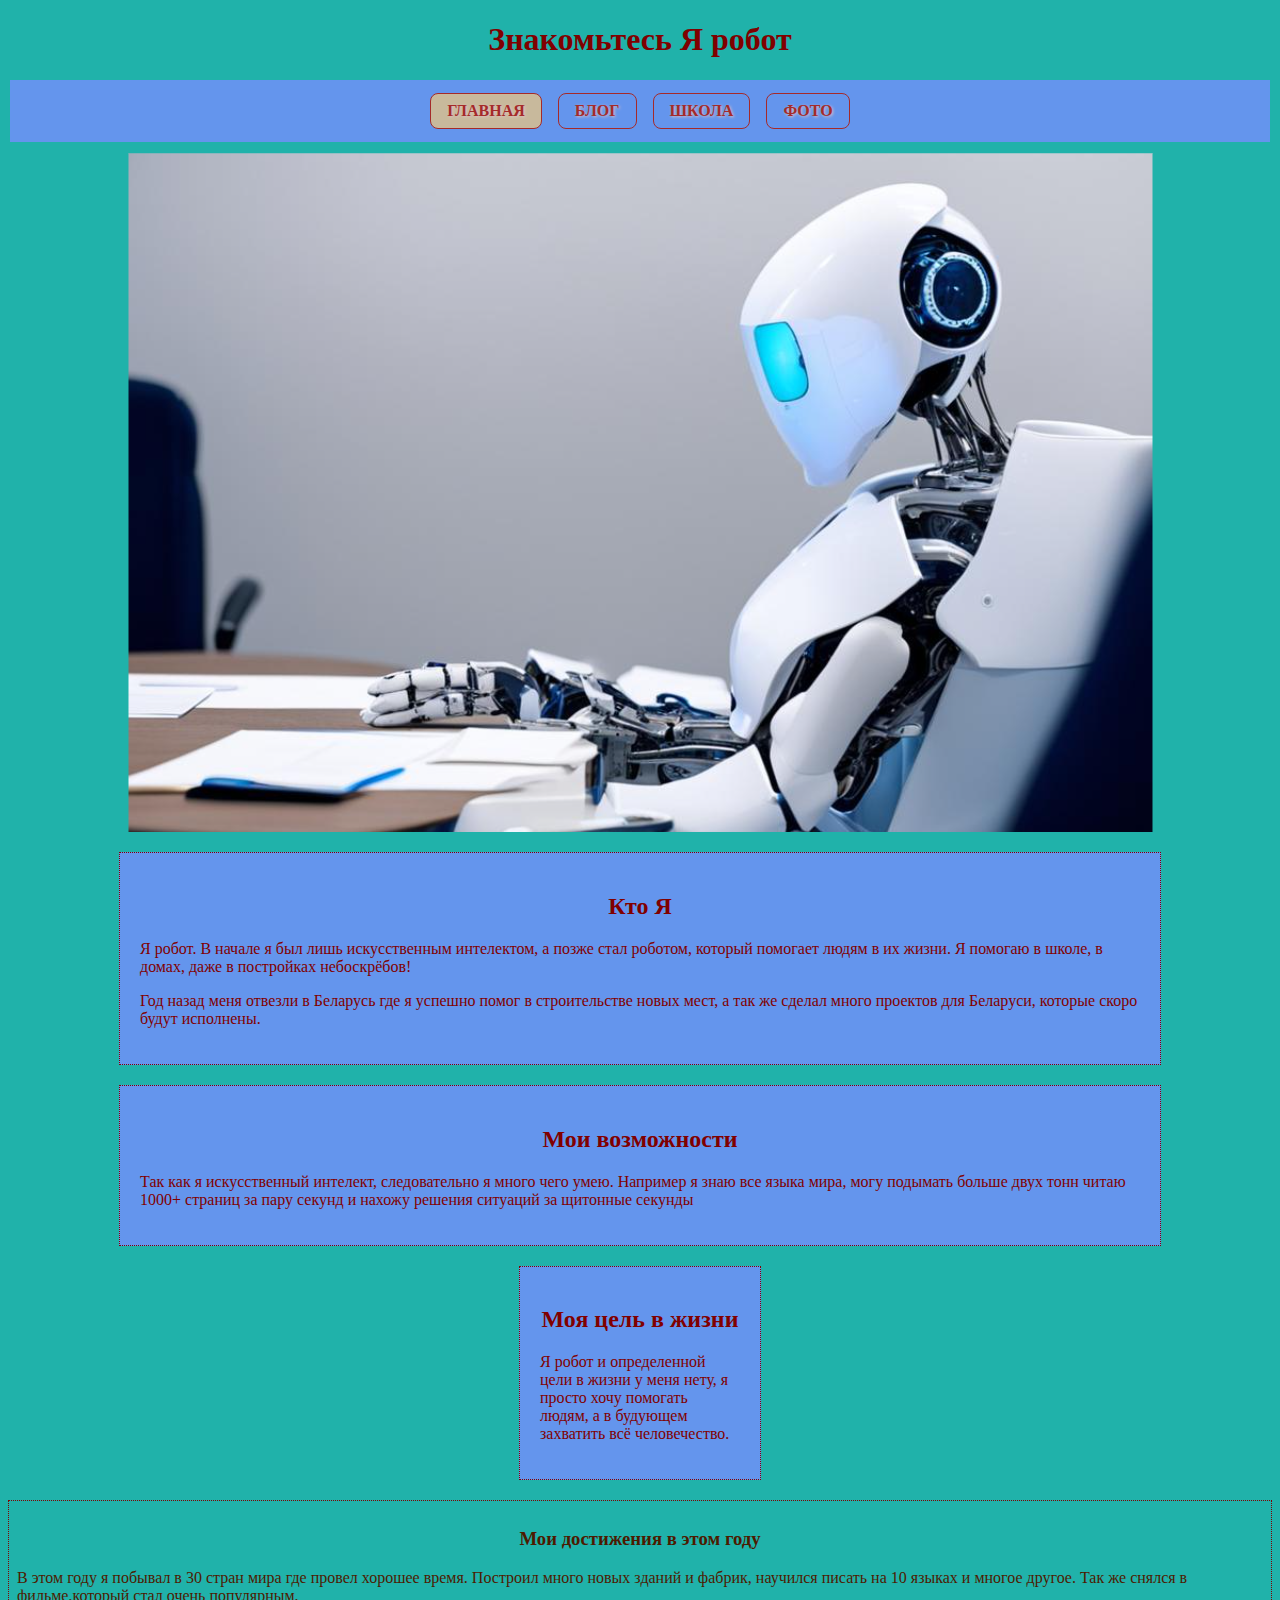
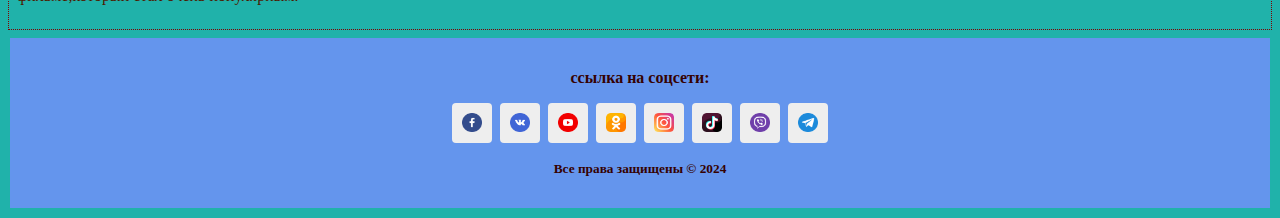
<file: index.html>
<!DOCTYPE html>
<html lang="en">

<head>
  <meta charset="UTF-8" />
  <meta http-equiv="X-UA-Compatible" content="IE=edge" />
  <meta name="viewport" content="width=device-width, initial-scale=1.0" />
  <title>Всё обо мне</title>
  <link rel="stylesheet" href="style.css" />
</head>

<body>
  <header>
    <h1>Знакомьтесь Я робот </h1>
    <nav>
      <ul>
        <li class="selected"><a href="">Главная</a></li>
        <li><a href="blog.html">Блог</a></li>
        <li><a href="school.html">Школа</a></li>
        <li><a href="moments.html">Фото</a></li>
      </ul>
    </nav>
  </header>
  <div class="photo">
    <img src="Главная.png" />
  </div>
  <main>
    <div class="container">
      <section>
        <h2>Кто Я</h2>
        <p>Я робот. В начале я был лишь искусственным интелектом, а позже стал роботом, который помогает людям в их жизни. Я помогаю в школе, в домах, даже в постройках небоскрёбов!</p>
        <p>Год назад меня отвезли в Беларусь где я успешно помог в строительстве новых мест, а так же сделал много проектов для Беларуси, которые скоро будут исполнены. </p>
      </section>
      <section>
        <h2>Мои возможности</h2>
        <p>Так как я искусственный интелект, следовательно я много чего умею. Например я знаю все языка мира, могу подымать больше двух тонн читаю 1000+ страниц за пару секунд и нахожу решения ситуаций за щитонные секунды </p>
      </section>
      <article>
        <h2>Моя цель в жизни</h2>
        <p>Я робот и определенной цели в жизни у меня нету, я просто хочу помогать людям, а в будующем захватить всё человечество.</p>
      </article>
    </div>
  </main>
  <aside>
    <h3>Мои достижения в этом году</h3>
    <p>В этом году я побывал в 30 стран мира где провел хорошее время. Построил много новых зданий и фабрик, научился писать на 10 языках и многое другое. Так же снялся в фильме,который стал очень популярным.</p>

  </aside>

  <footer>
    <div class="info-section">
      <p>ссылка на соцсети:</p>
      <ul class="social-icons">
        <li><a class="social-icon-fb" href="https://www.facebook.com/" title="фейсбук"> </a></li>
        <li><a class="social-icon-vk" href="https://vk.com" title="вконтакте"> </a></li>
        <li><a class="social-icon-ytb" href="https://www.youtube.com" title="ютуб"> </a></li>
        <li><a class="social-icon-ok" href="https://ok.ru" title="одноклассники"> </a></li>
        <li><a class="social-icon-inst" href="https://www.instagram.com/" title="интстаграмм"> </a></li>
        <li><a class="social-icon-tik" href="https://www.tiktok.com" title="тик-ток"> </a></li>
        <li><a class="social-icon-vib" href="https://www.tiktok.com" title="вайбер"> </a></li>
        <li><a class="social-icon-tel" href="https://www.tiktok.com" title="телеграм"> </a></li>
      </ul>
    </div>
    <p><small>Все права защищены &copy; 2024 </small></p>

  </footer>
</body>

</html>
</file>
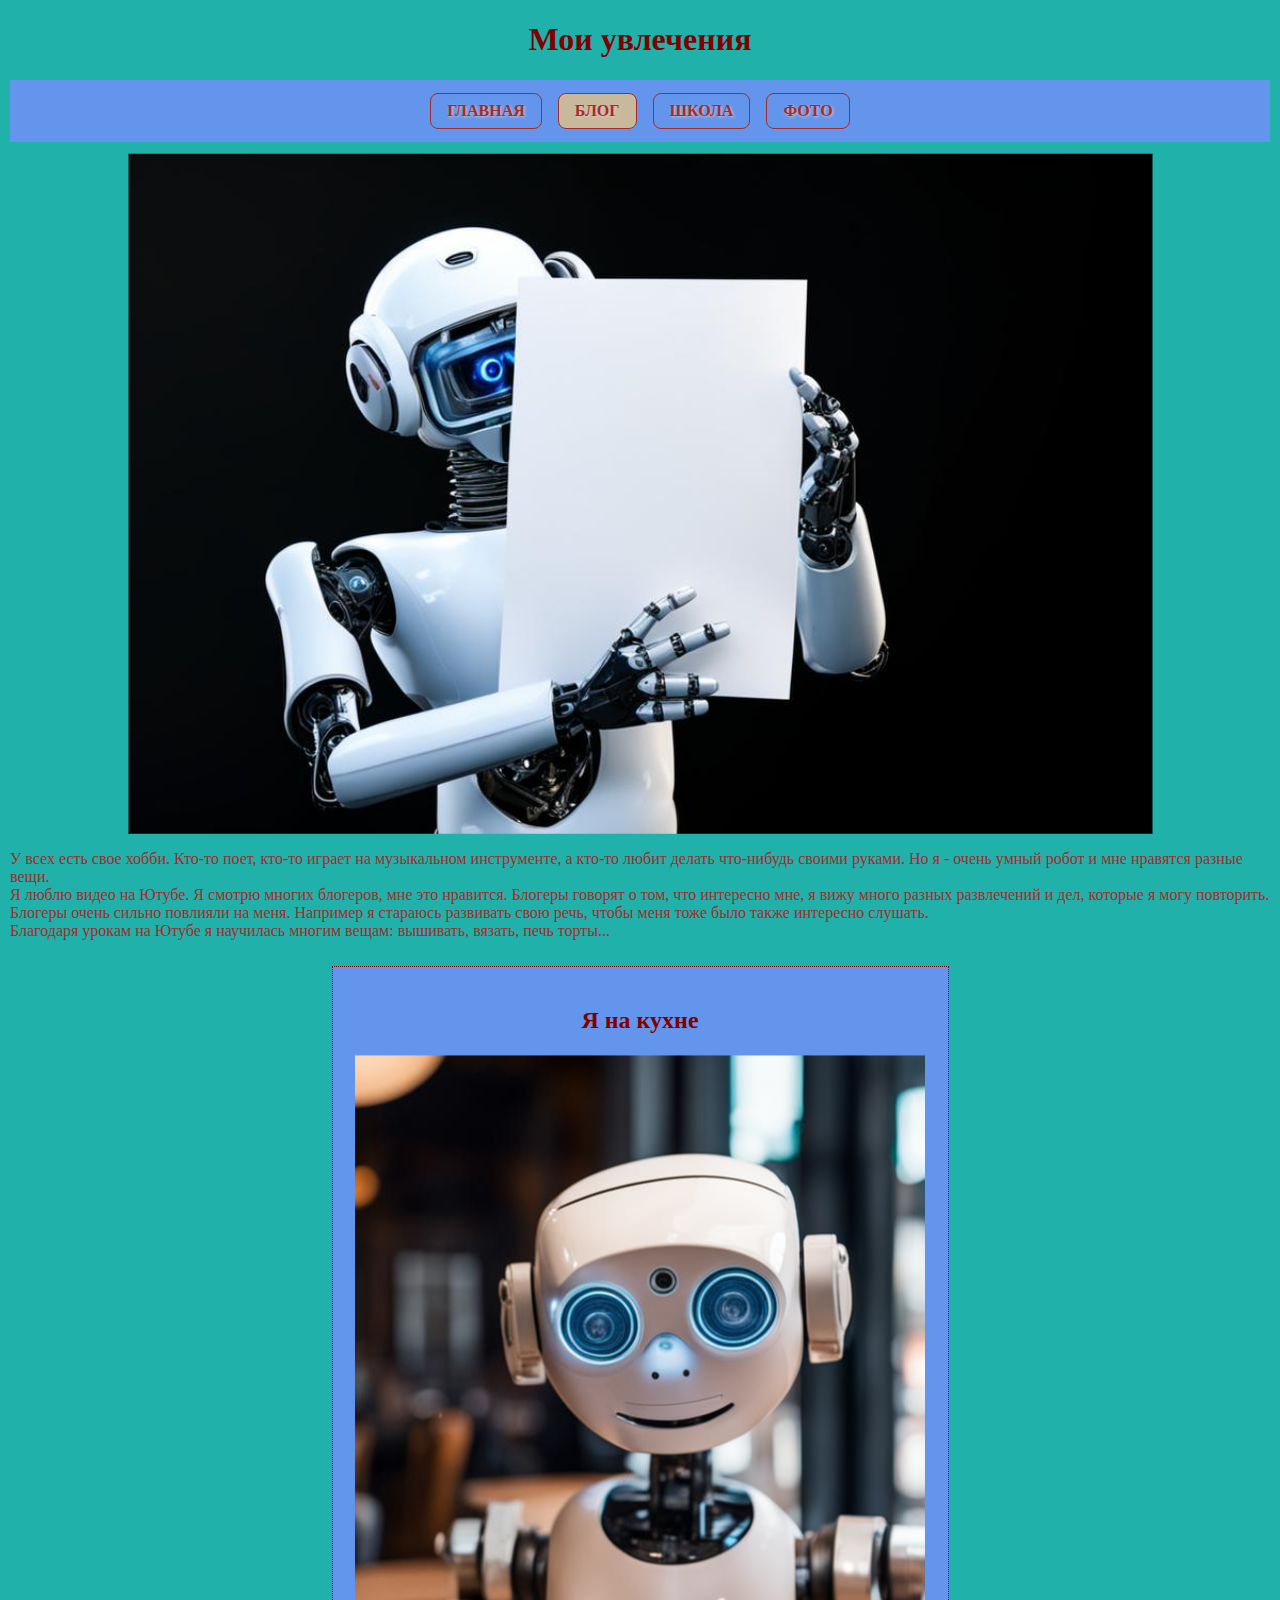
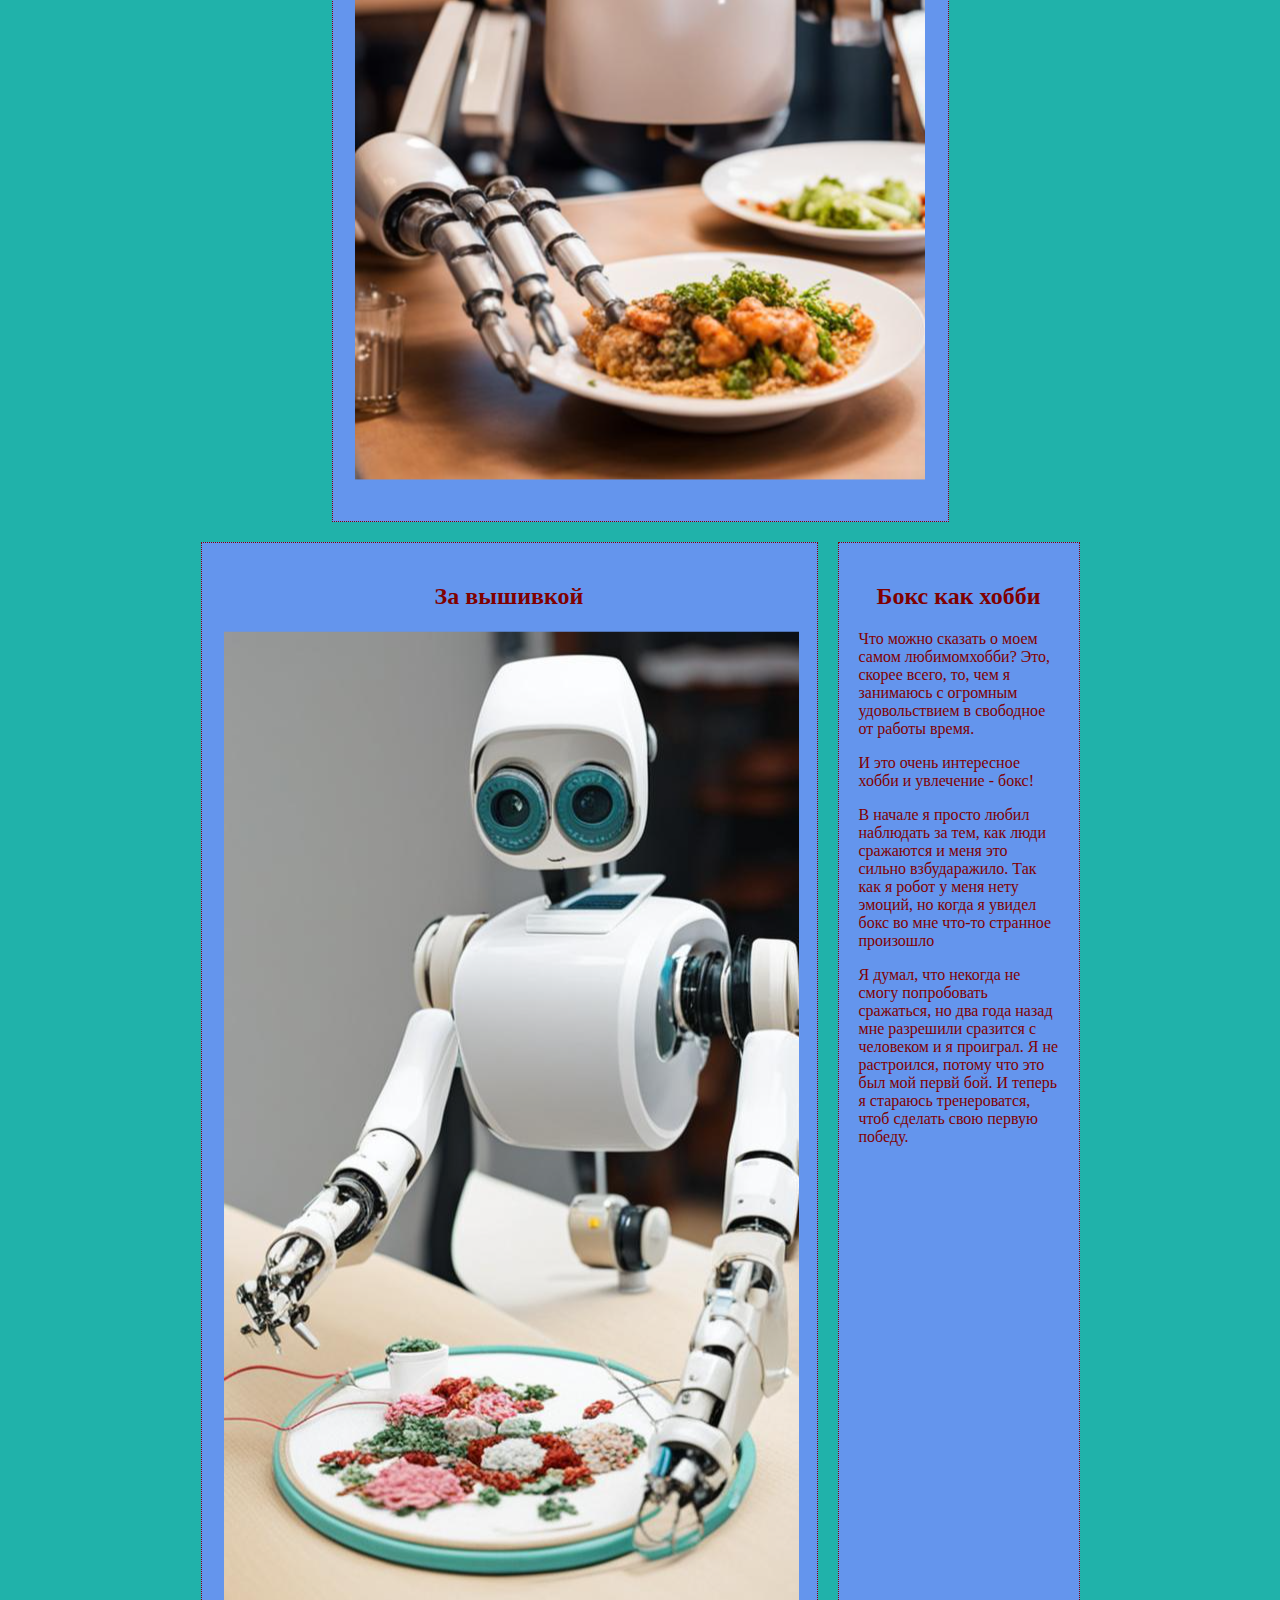
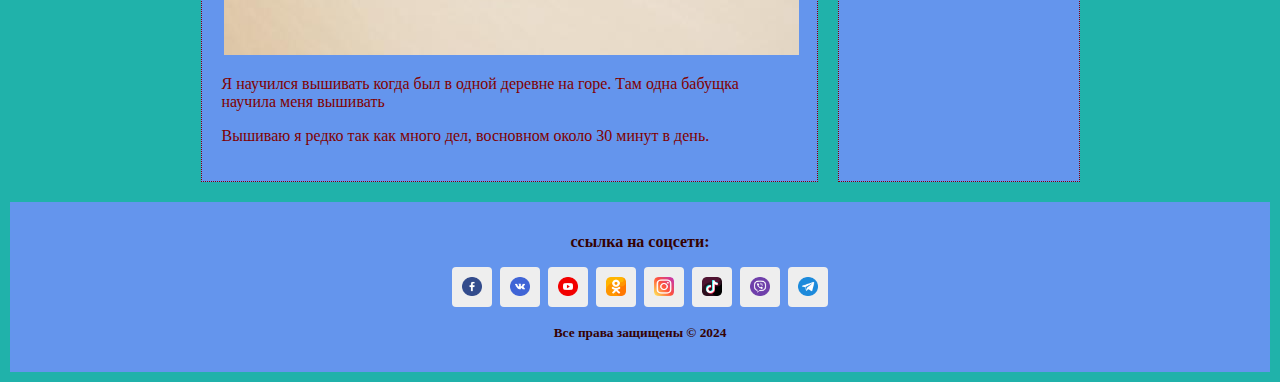
<file: blog.html>
<!DOCTYPE html>
<html lang="en">

<head>
  <meta charset="UTF-8" />
  <meta http-equiv="X-UA-Compatible" content="IE=edge" />
  <meta name="viewport" content="width=device-width, initial-scale=1.0" />
  <title>Петрова Мария Ивановна</title>
  <link rel="stylesheet" href="style copy.css" />
</head>

<body>
  <header>
    <h1>Мои увлечения</h1>
    <nav>
      <ul>
        <li><a href="index.html">Главная</a></li>
        <li class="selected"><a href="blog.html">Блог</a></li>
        <li><a href="school.html">Школа</a></li>
        <li><a href="moments.html">Фото</a></li>
      </ul>
    </nav>
  </header>
  <div class="photo">
    <img src="список.png" />
  </div>

  <main>
    <div id="hobby">
      <p>
        У всех  есть свое хобби. Кто-то поет, кто-то играет на музыкальном инструменте, а кто-то любит делать
        что-нибудь своими руками. Но я - очень умный робот и мне нравятся разные вещи. <br>
        Я люблю видео на Ютубе. Я смотрю многих блогеров, мне это нравится. Блогеры
        говорят о том, что интересно мне, я вижу много разных развлечений и дел, которые я могу повторить. <br>
        Блогеры очень сильно повлияли на меня. Например я стараюсь развивать свою речь, чтобы меня тоже было также интересно
        слушать. <br>
        Благодаря урокам на Ютубе я научилась многим вещам: вышивать, вязать, печь торты...<br>
      </p>

      </p>
    </div>

    <div class="container">

      <section>
        <h2>Я на кухне</h2>
        <p>
          <img src="kandinsky-download-1710429741005.png" alt="На кухне" title="На кухне">
        </p>
      </section>

      <section>
        <h2>За вышивкой</h2>
        <p> <img src="kandinsky-download-1710432046135.png" alt="За вышивкой" title="За вышивкой"></p>
        <p>
          Я научился вышивать когда был в одной деревне на горе. Там одна бабущка научила меня вышивать
        </p>
        <p>
          Вышиваю я редко так как много дел, восновном около 30 минут в день.
        </p>
      </section>

      <article>
        <h2>Бокс как хобби</h2>
        <p>Что можно сказать о моем самом любимомхобби? Это, скорее всего, то, чем я занимаюсь с огромным удовольствием
          в свободное от 
          работы время. </p>
        <p>И это очень интересное хобби и увлечение - бокс!</p>
        <p>В начале я просто любил наблюдать за тем, как люди сражаются и меня это сильно взбударажило. Так как я робот у меня нету эмоций, но когда я увидел бокс во мне что-то странное произошло
        </p>
        <p>Я думал, что некогда не смогу попробовать сражаться, но два года назад мне разрешили сразится с человеком и я проиграл. Я не растроился, потому что это был мой первй бой. И теперь я стараюсь тренероватся, чтоб сделать свою первую победу.</p>
      </article>

    </div>
  </main>

  <footer>
    <div class="info-section">
      <p>ссылка на соцсети:</p>
      <ul class="social-icons">
        <li><a class="social-icon-fb" href="https://www.facebook.com/" title="фейсбук"> </a></li>
        <li><a class="social-icon-vk" href="https://vk.com" title="вконтакте"> </a></li>
        <li><a class="social-icon-ytb" href="https://www.youtube.com" title="ютуб"> </a></li>
        <li><a class="social-icon-ok" href="https://ok.ru" title="одноклассники"> </a></li>
        <li><a class="social-icon-inst" href="https://www.instagram.com/" title="интстаграмм"> </a></li>
        <li><a class="social-icon-tik" href="https://www.tiktok.com" title="тик-ток"> </a></li>
        <li><a class="social-icon-vib" href="https://www.tiktok.com" title="вайбер"> </a></li>
        <li><a class="social-icon-tel" href="https://www.tiktok.com" title="телеграм"> </a></li>
      </ul>
    </div>
    <p><small>Все права защищены &copy; 2024 </small></p>
  </footer>
</body>

</html>
</file>
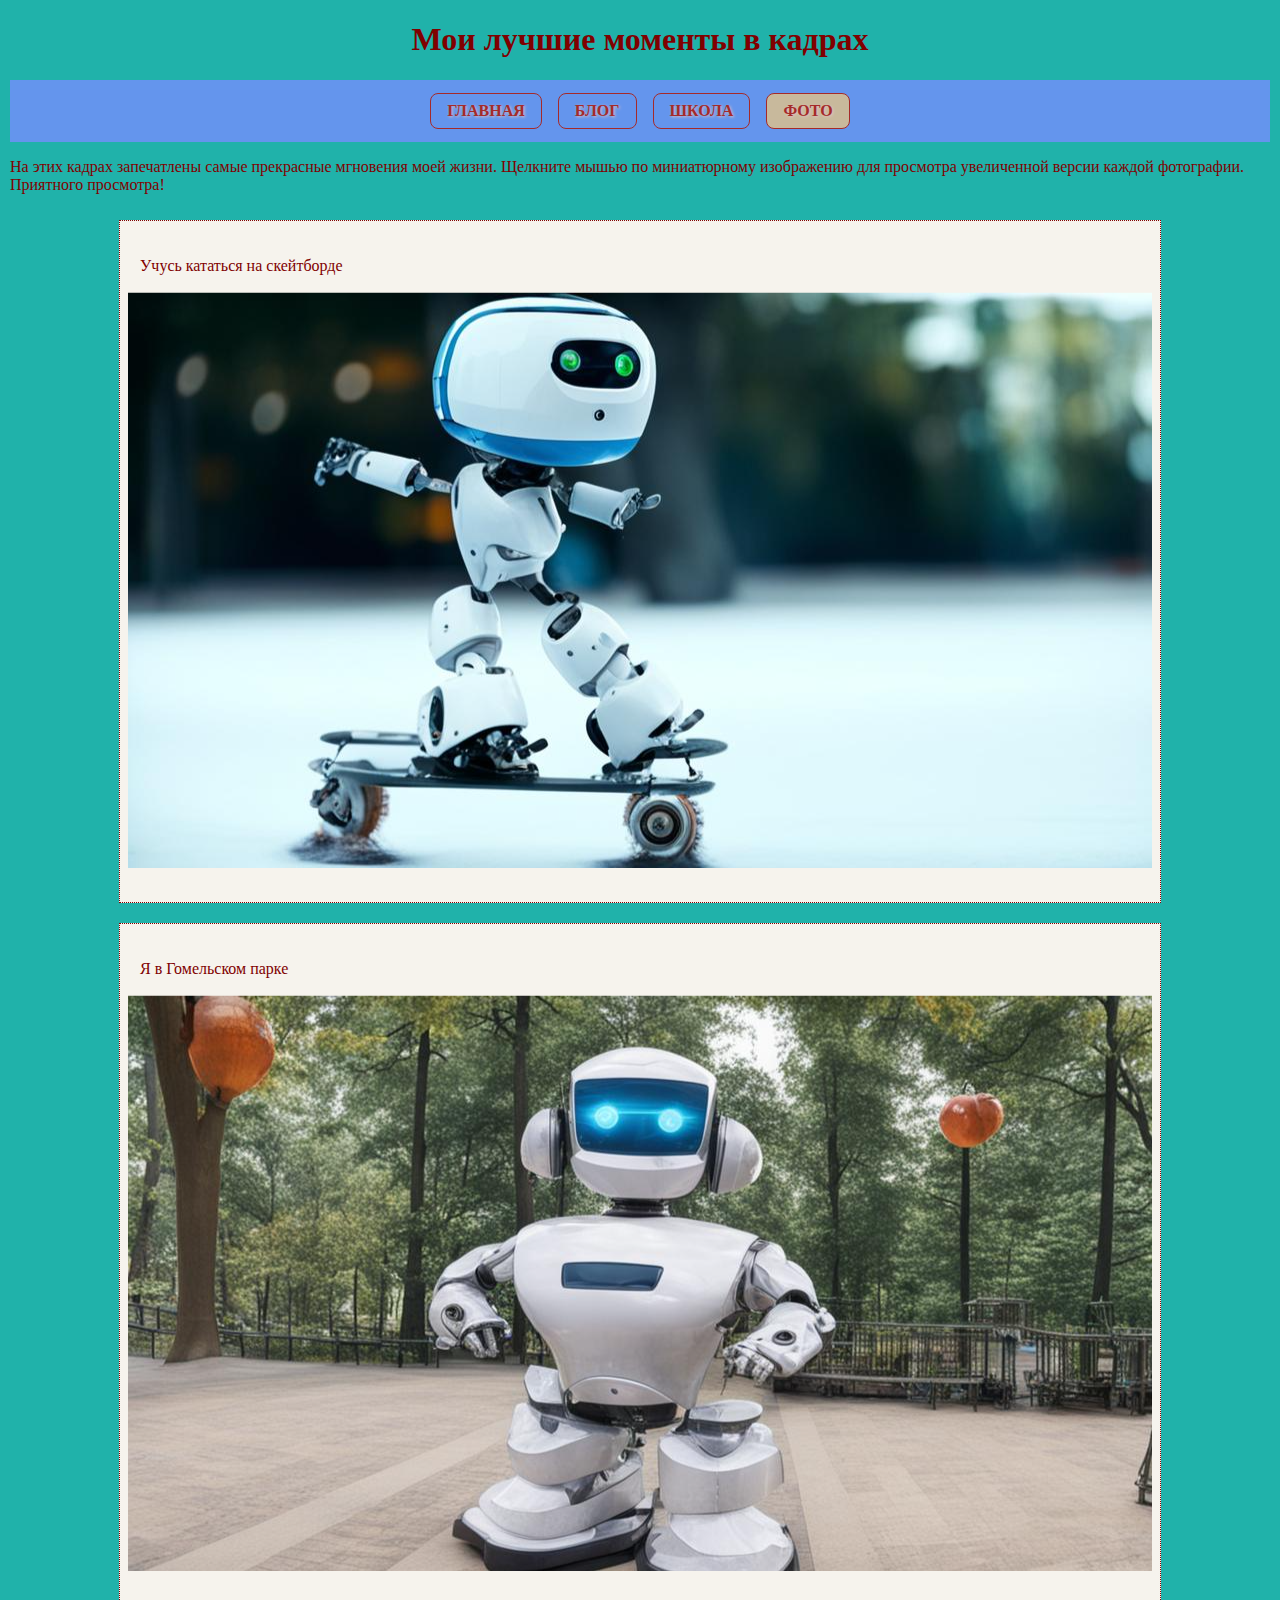
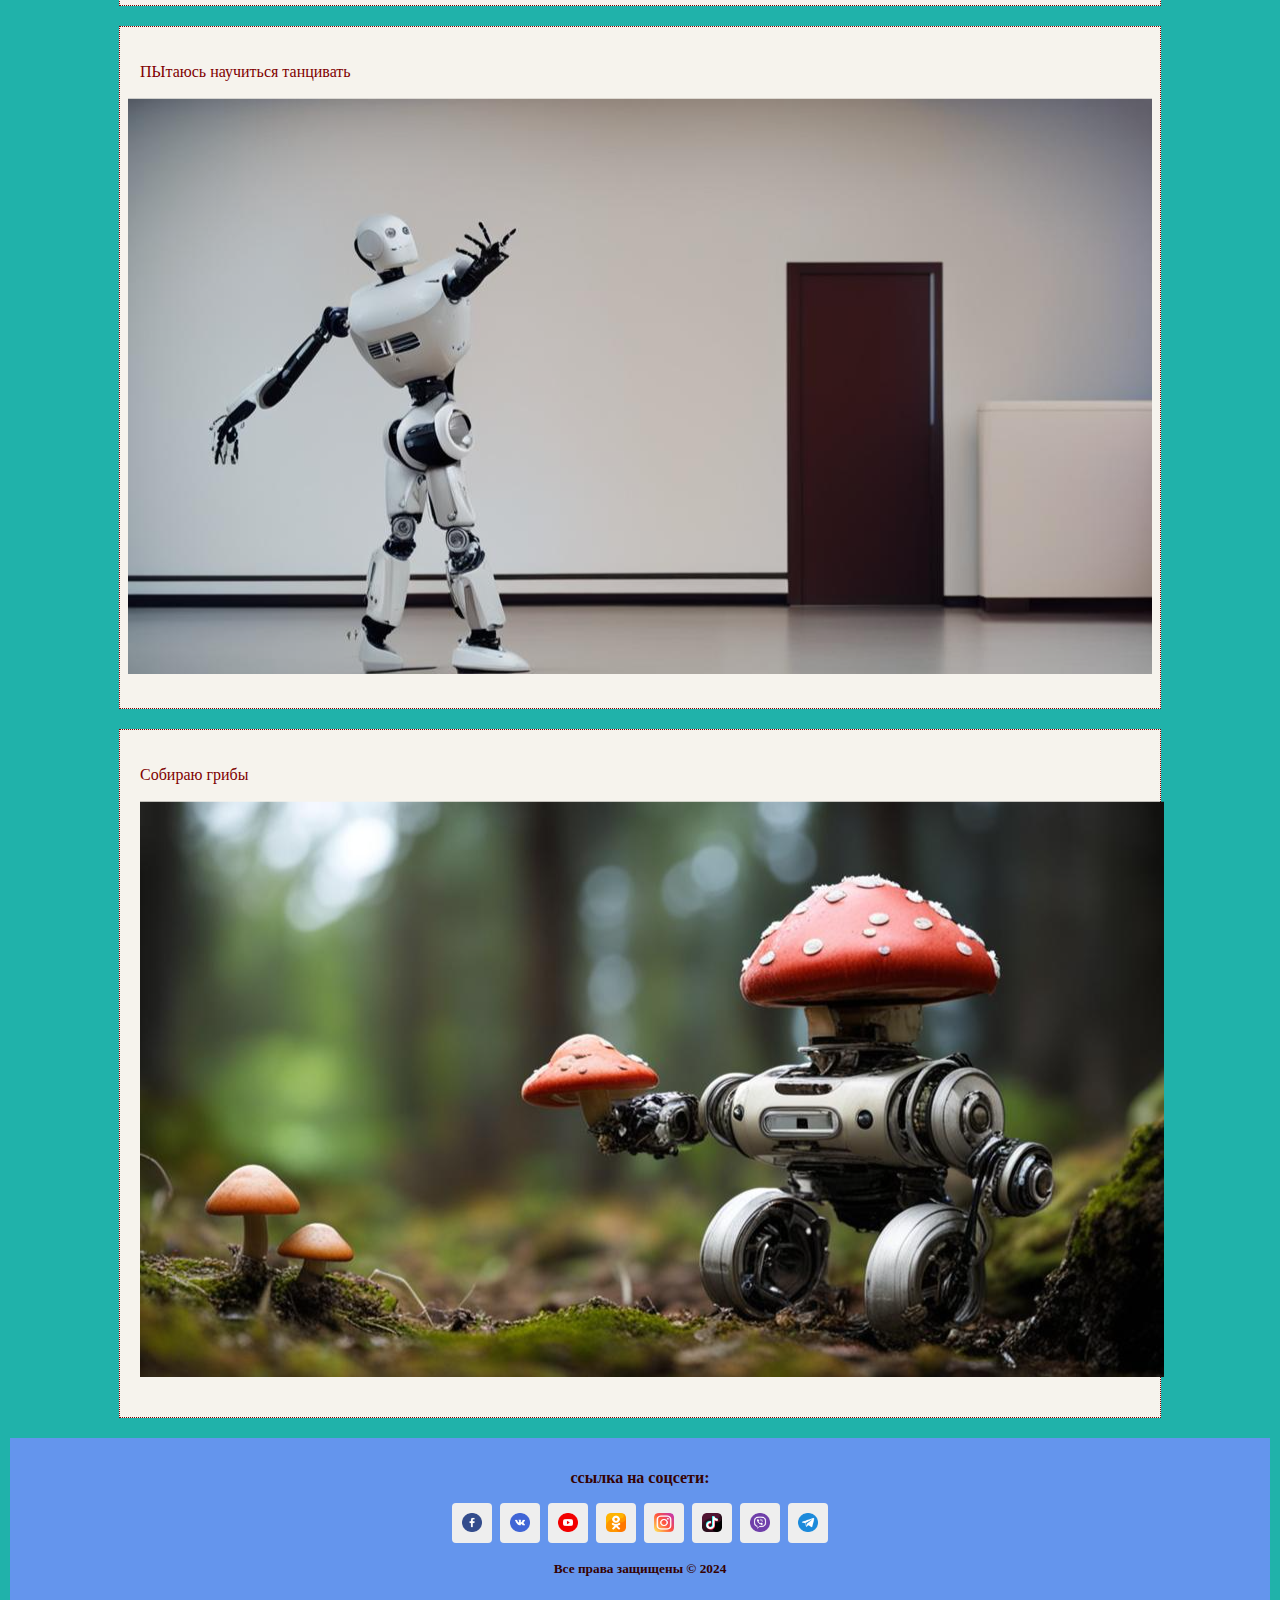
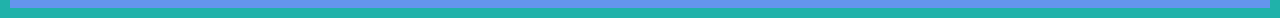
<file: moments.html>
<!DOCTYPE html>
<html lang="en">

<head>
  <meta charset="UTF-8" />
  <meta http-equiv="X-UA-Compatible" content="IE=edge" />
  <meta name="viewport" content="width=device-width, initial-scale=1.0" />
  <title>Петрова Мария Ивановна</title>
  <link rel="stylesheet" href="style copy 2.css" />
</head>

<body>
  <header>
    <h1>Мои лучшие моменты в кадрах</h1>
    <nav>
      <ul>
        <li><a href="index.html">Главная</a></li>
        <li><a href="blog.html">Блог</a></li>
        <li><a href="school.html">Школа</a></li>
        <li class="selected"><a href="moments.html">Фото</a></li>
      </ul>
    </nav>
  </header>

  <main>
    <p>
      <p>На этих кадрах запечатлены самые прекрасные мгновения моей жизни. Щелкните мышью по миниатюрному изображению
        для просмотра увеличенной версии каждой фотографии. <br> Приятного просмотра!</p>
    </p>

    <div class="container">
      <section>
        <p>Учусь кататься на скейтборде</p>
        <div class="photo"><a href="коньки.png"><img src="коньки.png" alt="На коньках" title="На коньках"></a>
        </div>

      </section>
      <section>
        <p>Я в Гомельском парке</p>
        <div class="photo">
          <a href="парк.png"><img src="парк.png" alt="Парк" title="Парк"></a>
        </div>
      </section>
      <section>
        <p>ПЫтаюсь научиться танцивать </p>

        <div class="photo">
          <a href="танцы.png"><img src="танцы.png" alt="Танцы" title="Танцы"></a>
        </div>

      </section>
      <section>
        <p>Собираю грибы</p>
        <p>
          <a href="грибы.png"><img src="грибы.png" alt="За грибами" title="За грибами"></a>
        </p>
      </section>
  </main>
  </div>
  <footer>
    <div class="info-section">
      <p>ссылка на соцсети:</p>
      <ul class="social-icons">
        <li><a class="social-icon-fb" href="https://www.facebook.com/" title="фейсбук"> </a></li>
        <li><a class="social-icon-vk" href="https://vk.com" title="вконтакте"> </a></li>
        <li><a class="social-icon-ytb" href="https://www.youtube.com" title="ютуб"> </a></li>
        <li><a class="social-icon-ok" href="https://ok.ru" title="одноклассники"> </a></li>
        <li><a class="social-icon-inst" href="https://www.instagram.com/" title="интстаграмм"> </a></li>
        <li><a class="social-icon-tik" href="https://www.tiktok.com" title="тик-ток"> </a></li>
        <li><a class="social-icon-vib" href="https://www.tiktok.com" title="вайбер"> </a></li>
        <li><a class="social-icon-tel" href="https://www.tiktok.com" title="телеграм"> </a></li>
      </ul>
    </div>
    <p><small>Все права защищены &copy; 2024 </small></p>
  </footer>
</body>

</html>
</file>
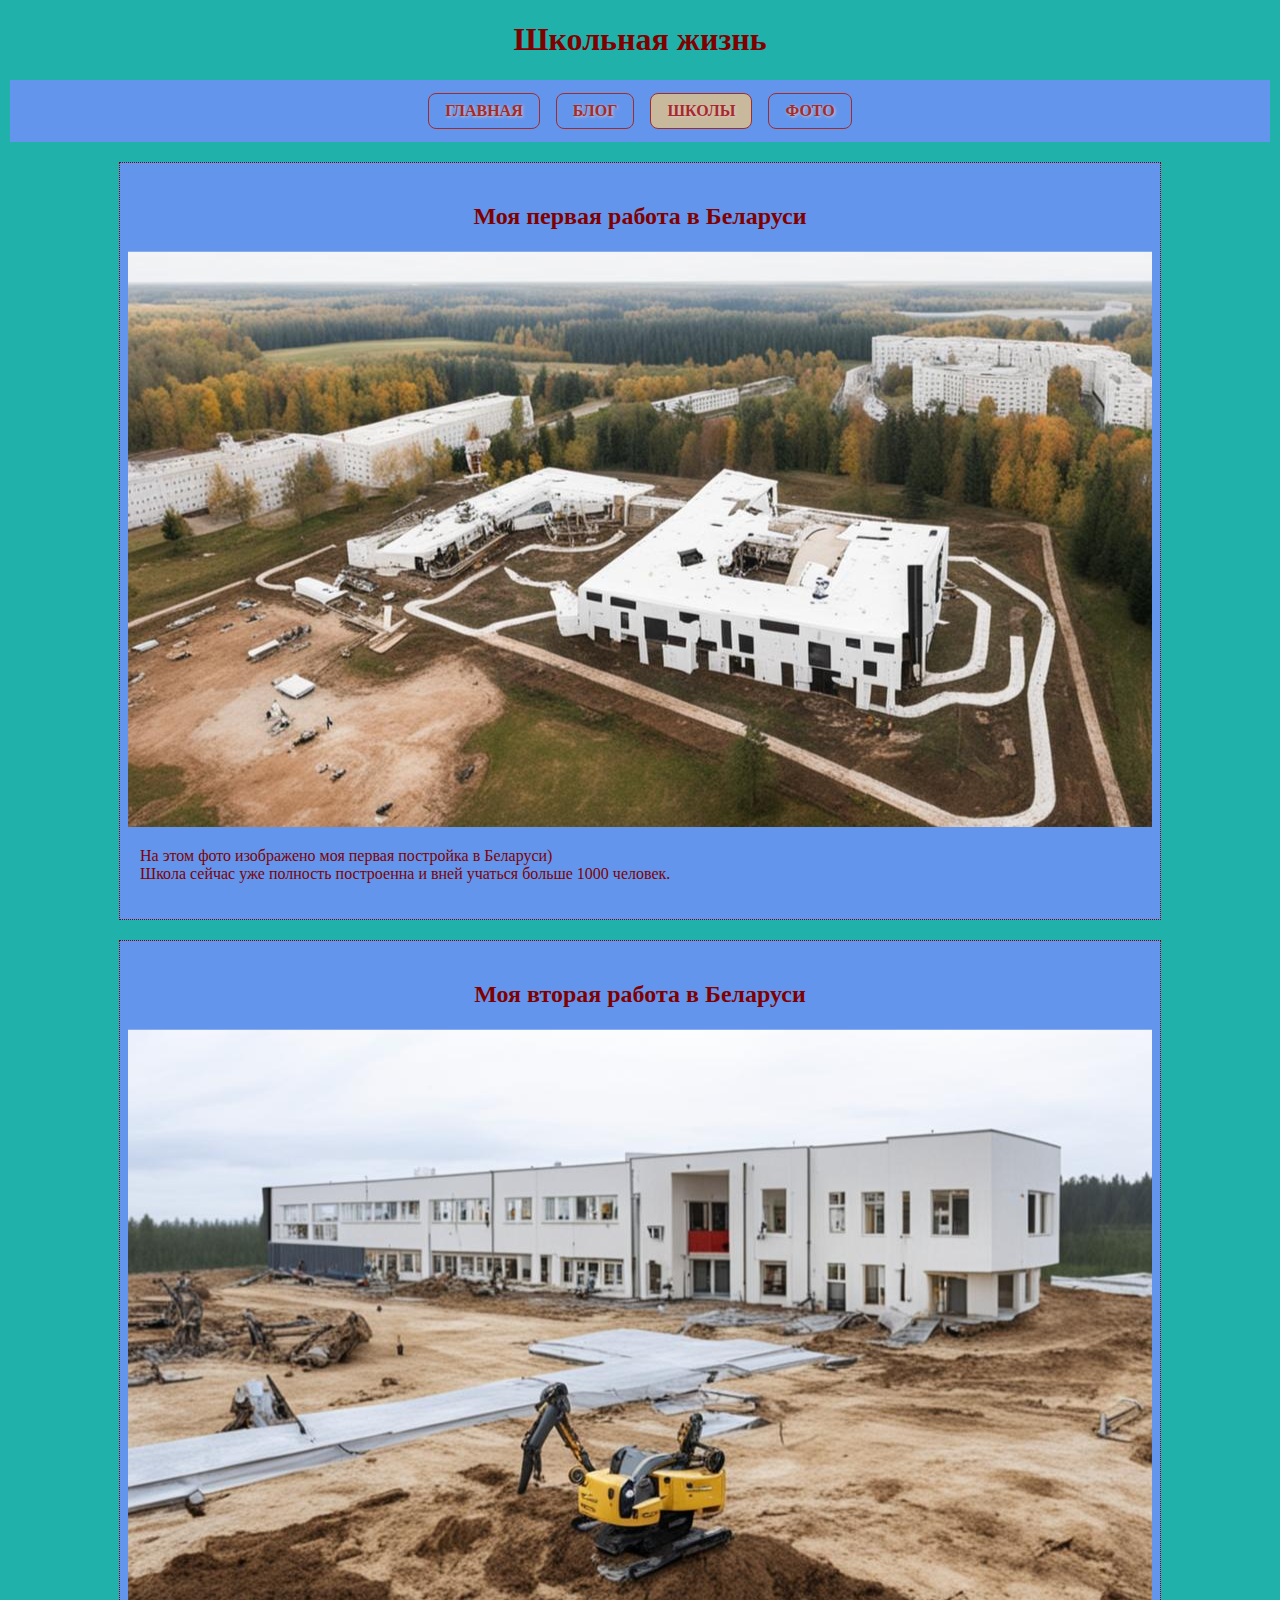
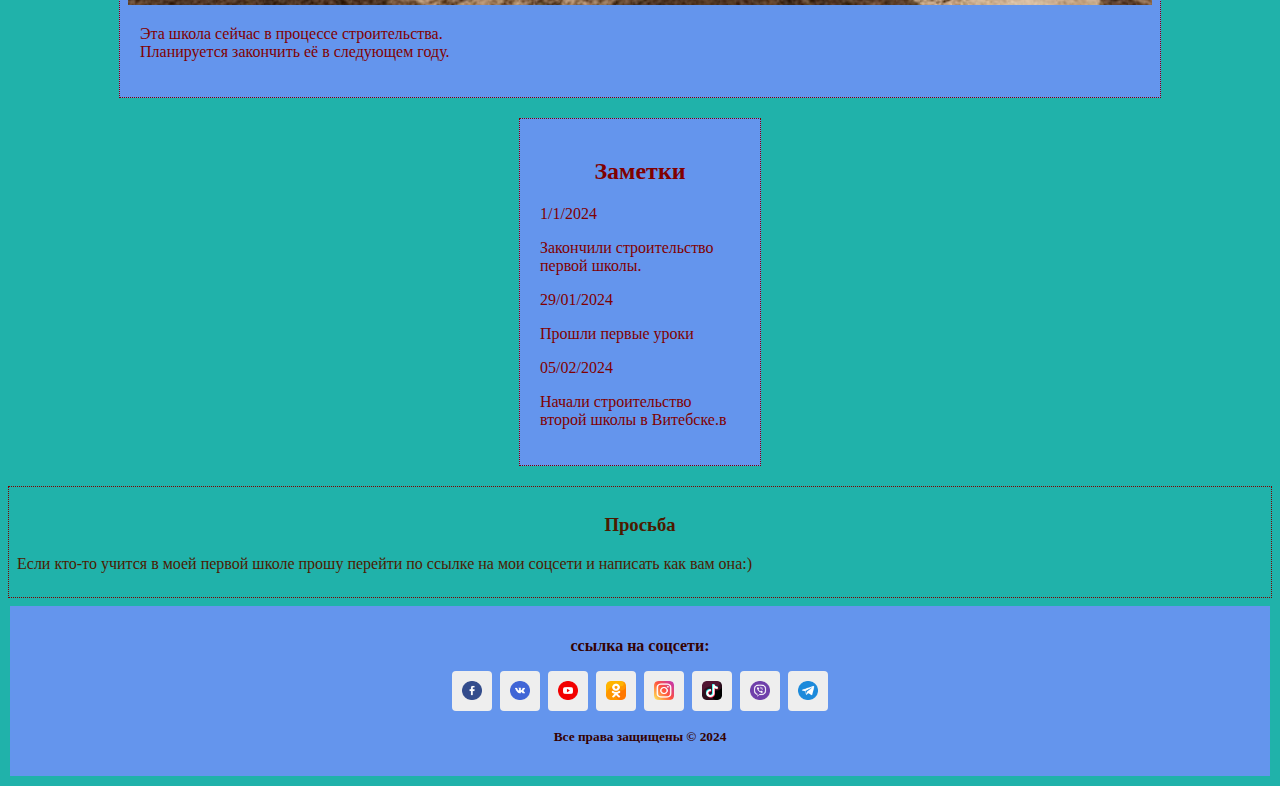
<file: school.html>
<!DOCTYPE html>
<html lang="en">

<head>
  <meta charset="UTF-8" />
  <meta http-equiv="X-UA-Compatible" content="IE=edge" />
  <meta name="viewport" content="width=device-width, initial-scale=1.0" />
  <title>Петрова Мария Ивановна</title>
  <link rel="stylesheet" href="style.css" />
</head>

<body>
  <header>
    <h1>Школьная жизнь</h1>
    <nav>
      <ul>
        <li><a href="index.html">Главная</a></li>
        <li><a href="blog.html">Блог</a></li>
        <li class="selected"><a href="school.html">Школы</a></li>
        <li><a href="moments.html">Фото</a></li>
      </ul>
    </nav>
  </header>

  <main>

    <div class="container">

      <section>
        <h2>Моя первая работа в Беларуси</h2>
        <div class="photo">
          <a href="images/school-1.jpg"><img src="щкола1.png" alt="1 сентября" title="1 сентября"> </a>
        </div>
        <p>На этом фото изображено моя первая постройка в Беларуси) <br> Школа сейчас уже полность построенна и вней учаться больше 1000 человек.</p>
      </section>

      <section>
        <h2>Моя вторая работа в Беларуси</h2>
        <div class="photo">
          <a href="images/school-2.jpg"><img src="школв2.png" alt="1 сентября" title="1 сентября"> </a>
        </div>
        <p>Эта школа сейчас в процессе строительства. <br> Планируется закончить её в следующем году.</p>
      </section>

      <article>
        <h2>Заметки</h2>
         <time datetime="2024.01.01">1/1/2024</time>
        <p>Закончили строительство первой школы.</p>
         <time datetime="2024.01.29">29/01/2024</time>
        <p>Прошли первые уроки</p>
         <time datetime="2024.02.05">05/02/2024</time>
        <p>Начали строительство второй школы в Витебске.в</p>
      </article>

    </div>
  </main>

  <aside>
    <h3>Просьба</h3>
    <p>Если кто-то учится в моей первой школе прошу перейти по ссылке на мои соцсети и написать как вам она:)</p>
  </aside>
  </div>
  <footer>
    <div class="info-section">
      <p>ссылка на соцсети:</p>
      <ul class="social-icons">
        <li><a class="social-icon-fb" href="https://www.facebook.com/" title="фейсбук"> </a></li>
        <li><a class="social-icon-vk" href="https://vk.com" title="вконтакте"> </a></li>
        <li><a class="social-icon-ytb" href="https://www.youtube.com" title="ютуб"> </a></li>
        <li><a class="social-icon-ok" href="https://ok.ru" title="одноклассники"> </a></li>
        <li><a class="social-icon-inst" href="https://www.instagram.com/" title="интстаграмм"> </a></li>
        <li><a class="social-icon-tik" href="https://www.tiktok.com" title="тик-ток"> </a></li>
        <li><a class="social-icon-vib" href="https://www.tiktok.com" title="вайбер"> </a></li>
        <li><a class="social-icon-tel" href="https://www.tiktok.com" title="телеграм"> </a></li>
      </ul>
    </div>
    <p><small>Все права защищены &copy; 2024 </small></p>
  </footer>
</body>

</html>
</file>
<file: style.css>
html {
  box-sizing: border-box;
}

body {
  background-color: rgb(32, 178, 170);
  font-family: Georgia, "Times New Roman", Times, serif;
  margin: 0px;
  color: Maroon;
}


section {
  background: rgb(100, 149, 237);
  margin: 10px;
  padding: 20px;
  border: 1px dotted maroon;
  width: 1000px;
}

article {
  background: rgb(100, 149, 237);
  margin: 10px;
  padding: 20px;
  border: 1px dotted maroon;
  width: 200px;
}

.container {

  display: flex;
  flex-flow: row wrap;
  align-items: stretch;
  justify-content: center;
}


main {
  margin: 10px;
}

aside {
  padding: .5rem;
  margin: .5rem;
  border: 1px dotted maroon; 
  color: #4c1a00;
}




h1, h2, h3 {
  text-align: center;
}

nav {
  background-color: rgb(100, 149, 237);
  margin: 10px 10px 0px 10px;
}

nav ul {
  margin: 0px;
  list-style-type: none;
  padding: 5px 0px 5px 0px;
  display: flex;
  justify-content: center;
}

nav ul li {
  display: block;
  border: 1px solid brown;
  border-radius: .5em;
  padding: .5em 1em;
  margin: .5em;
  font-weight: bold;
  text-shadow: 1px 1px 3px #e2c2c2;
  text-transform: uppercase;
}

li.selected {
  background-color: #c8b99c;
}


a:link,
a:visited {
  color: brown;
  text-decoration: none;
}

a:focus,
a:hover,
a:active {
  color: darksalmon;
  text-decoration: none;
}

footer {
  background-color: rgb(100, 149, 237);
  text-align: center;
  padding: 15px;
  margin: 0px 10px 10px 10px;
  font-weight: bold;
  color: #350202;
}

.social-icons {
  display: flex;
  justify-content: center;
  list-style: none;
  margin-top: 1rem;
  margin-bottom: 1rem;
  padding-left: 0;
}


.social-icons>li {
  margin-left: 0.25rem;
  margin-right: 0.25rem;
}

.social-icons a {
  position: relative;
  background-color: #eee;
  display: block;
  user-select: none;
  transition: background-color .3s ease-in-out;
  width: 2.5rem;
  height: 2.5rem;
  border-radius: .25rem;
}

.social-icons a:hover {
  background-color: #e0e0e0;
}

.social-icons a::before {
  content: "";
  position: absolute;
  width: 1.2rem;
  height: 1.2rem;
  left: .65rem;
  top: .65rem;
  background: transparent no-repeat center center;
  background-size: 100% 100%;
}

.social-icons    .social-icon-fb::before {
  background-image: url("icon-facebook.png");
}

.social-icons   .social-icon-vk::before {
  background-image: url("icon-vkontakte.png");
}

.social-icons   .social-icon-ytb::before {
  background-image: url("icon-youtube.png");
}

.social-icons   .social-icon-ok::before {
  background-image: url("icon-odnoklassniki.png");
}

.social-icons   .social-icon-inst::before {
  background-image: url("icon-instagram.png");
}

.social-icons   .social-icon-tik::before {
  background-image: url("icon-tiktok.png");
}

.social-icons  .social-icon-vib::before {
  background-image: url("icon-viber.png");
}

.social-icons  .social-icon-tel::before {
  background-image: url("icon-telegram.png");
}

.photo {
  display: flex;
  justify-content: center;
  margin: 10px;
}

#hobby
{
  color: brown;
}
</file>
<file: style copy.css>
html {
  box-sizing: border-box;
}

body {
  background-color: rgb(32, 178, 170);
  font-family: Georgia, "Times New Roman", Times, serif;
  margin: 0px;
  color: Maroon;
}


section {
  background: rgb(100, 149, 237);
  margin: 10px;
  padding: 20px;
  border: 1px dotted maroon;
  width: 575px;
}

article {
  background: rgb(100, 149, 237);
  margin: 10px;
  padding: 20px;
  border: 1px dotted maroon;
  width: 200px;
}

.container {

  display: flex;
  flex-flow: row wrap;
  align-items: stretch;
  justify-content: center;
}


main {
  margin: 10px;
}

aside {
  padding: .5rem;
  margin: .5rem;
  border: 1px dotted maroon; 
  color: #4c1a00;
}




h1, h2, h3 {
  text-align: center;
}

nav {
  background-color: rgb(100, 149, 237);
  margin: 10px 10px 0px 10px;
}

nav ul {
  margin: 0px;
  list-style-type: none;
  padding: 5px 0px 5px 0px;
  display: flex;
  justify-content: center;
}

nav ul li {
  display: block;
  border: 1px solid brown;
  border-radius: .5em;
  padding: .5em 1em;
  margin: .5em;
  font-weight: bold;
  text-shadow: 1px 1px 3px #e2c2c2;
  text-transform: uppercase;
}

li.selected {
  background-color: #c8b99c;
}


a:link,
a:visited {
  color: brown;
  text-decoration: none;
}

a:focus,
a:hover,
a:active {
  color: darksalmon;
  text-decoration: none;
}

footer {
  background-color: rgb(100, 149, 237);
  text-align: center;
  padding: 15px;
  margin: 0px 10px 10px 10px;
  font-weight: bold;
  color: #350202;
}

.social-icons {
  display: flex;
  justify-content: center;
  list-style: none;
  margin-top: 1rem;
  margin-bottom: 1rem;
  padding-left: 0;
}


.social-icons>li {
  margin-left: 0.25rem;
  margin-right: 0.25rem;
}

.social-icons a {
  position: relative;
  background-color: #eee;
  display: block;
  user-select: none;
  transition: background-color .3s ease-in-out;
  width: 2.5rem;
  height: 2.5rem;
  border-radius: .25rem;
}

.social-icons a:hover {
  background-color: #e0e0e0;
}

.social-icons a::before {
  content: "";
  position: absolute;
  width: 1.2rem;
  height: 1.2rem;
  left: .65rem;
  top: .65rem;
  background: transparent no-repeat center center;
  background-size: 100% 100%;
}

.social-icons    .social-icon-fb::before {
  background-image: url("icon-facebook.png");
}

.social-icons   .social-icon-vk::before {
  background-image: url("icon-vkontakte.png");
}

.social-icons   .social-icon-ytb::before {
  background-image: url("icon-youtube.png");
}

.social-icons   .social-icon-ok::before {
  background-image: url("icon-odnoklassniki.png");
}

.social-icons   .social-icon-inst::before {
  background-image: url("icon-instagram.png");
}

.social-icons   .social-icon-tik::before {
  background-image: url("icon-tiktok.png");
}

.social-icons  .social-icon-vib::before {
  background-image: url("icon-viber.png");
}

.social-icons  .social-icon-tel::before {
  background-image: url("icon-telegram.png");
}

.photo {
  display: flex;
  justify-content: center;
  margin: 10px;
}

#hobby
{
  color: brown;
}
</file>
<file: style copy 2.css>
html {
  box-sizing: border-box;
}

body {
  background-color: rgb(32, 178, 170);
  font-family: Georgia, "Times New Roman", Times, serif;
  margin: 0px;
  color: Maroon;
}


section {
  background: #F6F3ED;
  margin: 10px;
  padding: 20px;
  border: 1px dotted maroon;
  width: 1000px;
}

article {
  background: #eae0cc;
  margin: 10px;
  padding: 20px;
  border: 1px dotted maroon;
  width: 200px;
}

.container {

  display: flex;
  flex-flow: row wrap;
  align-items: stretch;
  justify-content: center;
}


main {
  margin: 10px;
}

aside {
  padding: .5rem;
  margin: .5rem;
  border: 1px dotted maroon; 
  color: #4c1a00;
}




h1, h2, h3 {
  text-align: center;
}

nav {
  background-color: rgb(100, 149, 237);
  margin: 10px 10px 0px 10px;
}

nav ul {
  margin: 0px;
  list-style-type: none;
  padding: 5px 0px 5px 0px;
  display: flex;
  justify-content: center;
}

nav ul li {
  display: block;
  border: 1px solid brown;
  border-radius: .5em;
  padding: .5em 1em;
  margin: .5em;
  font-weight: bold;
  text-shadow: 1px 1px 3px #e2c2c2;
  text-transform: uppercase;
}

li.selected {
  background-color: #c8b99c;
}


a:link,
a:visited {
  color: brown;
  text-decoration: none;
}

a:focus,
a:hover,
a:active {
  color: darksalmon;
  text-decoration: none;
}

footer {
  background-color: rgb(100, 149, 237);
  text-align: center;
  padding: 15px;
  margin: 0px 10px 10px 10px;
  font-weight: bold;
  color: #350202;
}

.social-icons {
  display: flex;
  justify-content: center;
  list-style: none;
  margin-top: 1rem;
  margin-bottom: 1rem;
  padding-left: 0;
}


.social-icons>li {
  margin-left: 0.25rem;
  margin-right: 0.25rem;
}

.social-icons a {
  position: relative;
  background-color: #eee;
  display: block;
  user-select: none;
  transition: background-color .3s ease-in-out;
  width: 2.5rem;
  height: 2.5rem;
  border-radius: .25rem;
}

.social-icons a:hover {
  background-color: #e0e0e0;
}

.social-icons a::before {
  content: "";
  position: absolute;
  width: 1.2rem;
  height: 1.2rem;
  left: .65rem;
  top: .65rem;
  background: transparent no-repeat center center;
  background-size: 100% 100%;
}

.social-icons    .social-icon-fb::before {
  background-image: url("icon-facebook.png");
}

.social-icons   .social-icon-vk::before {
  background-image: url("icon-vkontakte.png");
}

.social-icons   .social-icon-ytb::before {
  background-image: url("icon-youtube.png");
}

.social-icons   .social-icon-ok::before {
  background-image: url("icon-odnoklassniki.png");
}

.social-icons   .social-icon-inst::before {
  background-image: url("icon-instagram.png");
}

.social-icons   .social-icon-tik::before {
  background-image: url("icon-tiktok.png");
}

.social-icons  .social-icon-vib::before {
  background-image: url("icon-viber.png");
}

.social-icons  .social-icon-tel::before {
  background-image: url("icon-telegram.png");
}

.photo {
  display: flex;
  justify-content: center;
  margin: 10px;
}

#hobby
{
  color: brown;
}
</file>
